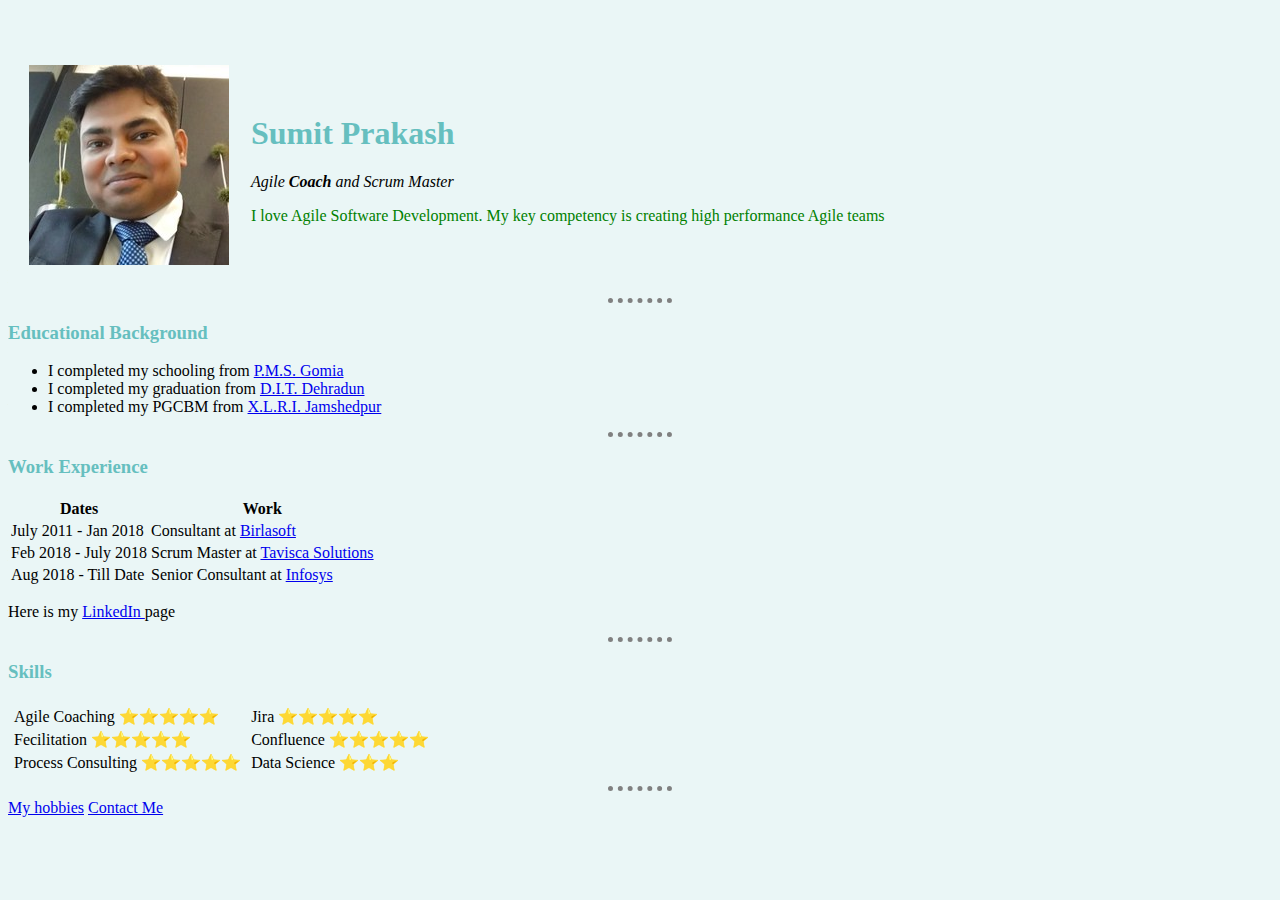
<file: index.html>
<!DOCTYPE html>
<html lang="en" dir="ltr">

<head>
  <meta charset="utf-8">
  <title>Sumit's Personal Page</title>
  <link rel="stylesheet" href="styles.css">
</head>

<body>
  <br><br>
  <table cellspacing="20">
    <tr>
      <td><a href="https://www.linkedin.com/in/sumit-prakash-86a61235/"><img src="profilepic.jpg" alt="Sumit's Profile Picture"></a></td>
      <td>
        <h1>Sumit Prakash</h1><em>Agile <strong>Coach</strong> and Scrum Master</em>
        <p style="color:green">I love Agile Software Development. My key competency is creating high performance Agile teams</p>
      </td>
    </tr>    
  </table>
  <hr>
  <h3>Educational Background</h3>
  <ul>
    <li>I completed my schooling from <a href="https://www.pittsgomia.com/"> P.M.S. Gomia </a> </li>
    <li>I completed my graduation from <a href="https://www.dituniversity.edu.in/"> D.I.T. Dehradun </a></li>
    <li>I completed my PGCBM from <a href="https://www.xlri.ac.in/"> X.L.R.I. Jamshedpur </a></li>
  </ul>
  <hr>
  <h3>Work Experience</h3>
  <table>
    <th>Dates</th>
    <th>Work</th>
    <tr>
      <td>July 2011 - Jan 2018</td>
      <td>Consultant at <a href="https://www.birlasoft.com/"> Birlasoft</a> </td>
    </tr>
    <tr>
      <td>Feb 2018 - July 2018</td>
      <td>Scrum Master at <a href="https://www.tavisca.com/"> Tavisca Solutions</a> </td>
    </tr>
    <tr>
      <td>Aug 2018 - Till Date</td>
      <td>Senior Consultant at <a href="https://www.infosys.com/"> Infosys </a> </td>
    </tr>
  </table>
  <p>Here is my <a href="https://www.linkedin.com/in/sumit-prakash-86a61235/"> LinkedIn </a> page</p>
  <hr>
  <h3>Skills</h3>
  <table>
    <tr>
      <td>
        <table>
          <tr>
            <td>Agile Coaching ⭐⭐⭐⭐⭐</td>
          </tr>
          <tr>
            <td>Fecilitation ⭐⭐⭐⭐⭐</td>
          </tr>
          <tr>
            <td>Process Consulting ⭐⭐⭐⭐⭐</td>
          </tr>
        </table>
      </td>
      <td>
        <table>
          <tr>
            <td>Jira ⭐⭐⭐⭐⭐</td>
          </tr>
          <tr>
            <td>Confluence ⭐⭐⭐⭐⭐</td>
          </tr>
          <tr>
            <td>Data Science ⭐⭐⭐</td>
          </tr>
        </table>
      </td>
    </tr>
  </table>
  <hr>
  <a href="hobbies.html">My hobbies</a>
  <a href="Contact-Me.html">Contact Me</a>
</body>

</html>
</file>
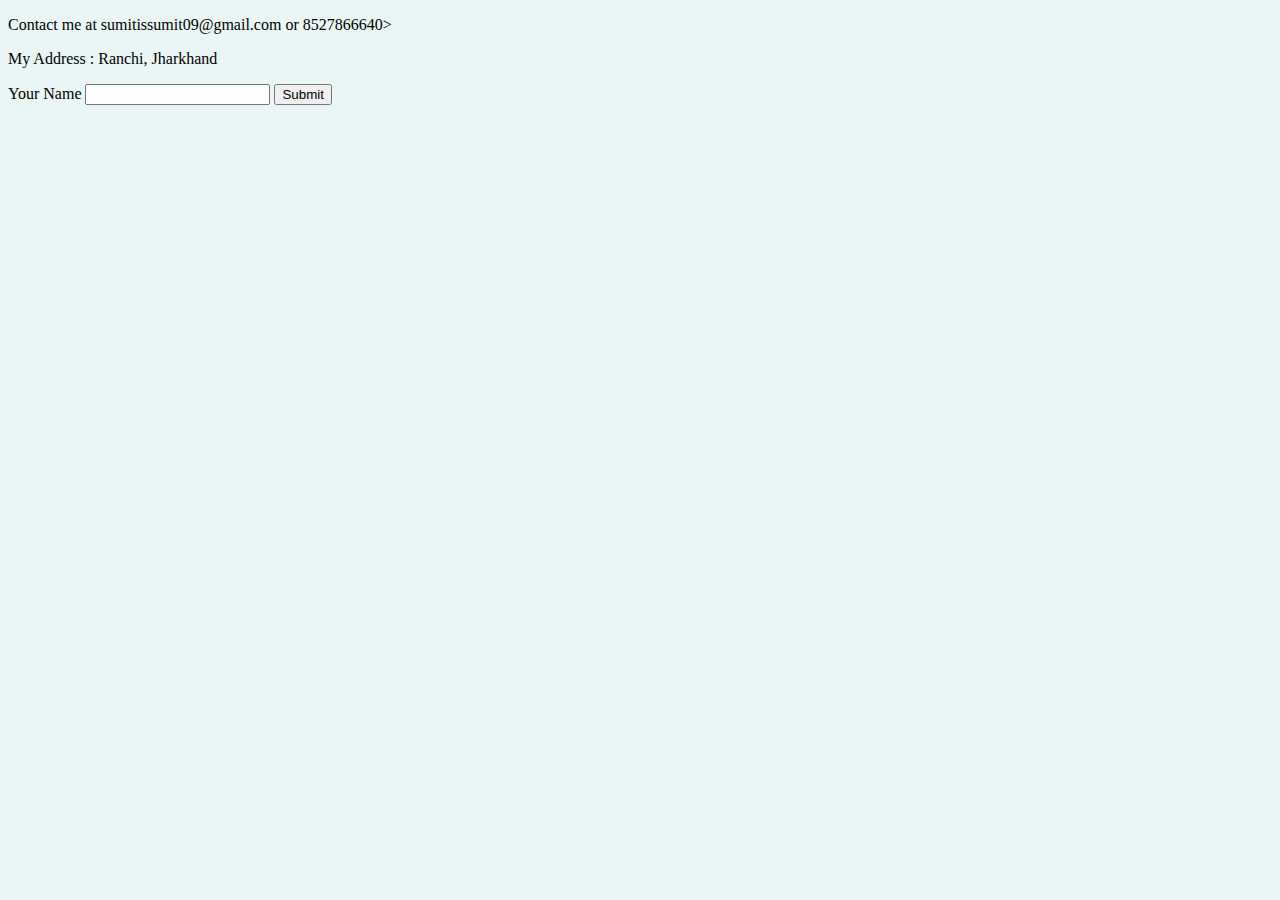
<file: Contact-Me.html>
<!DOCTYPE html>
<html lang="en" dir="ltr">
  <head>
    <meta charset="utf-8">
    <title>Sumit Contact Me</title>
    <link rel="stylesheet" href="styles.css">
  </head>
  <body>
  <p>Contact me at sumitissumit09@gmail.com or 8527866640>
  <p>My Address : Ranchi, Jharkhand </p>
  <form action="index.html" method="post">
    <label>Your Name</label>
    <input type="Your Name" name="" id="">
    <input type="Submit" name="">
  </form></form>

  </body>
</html>
</file>
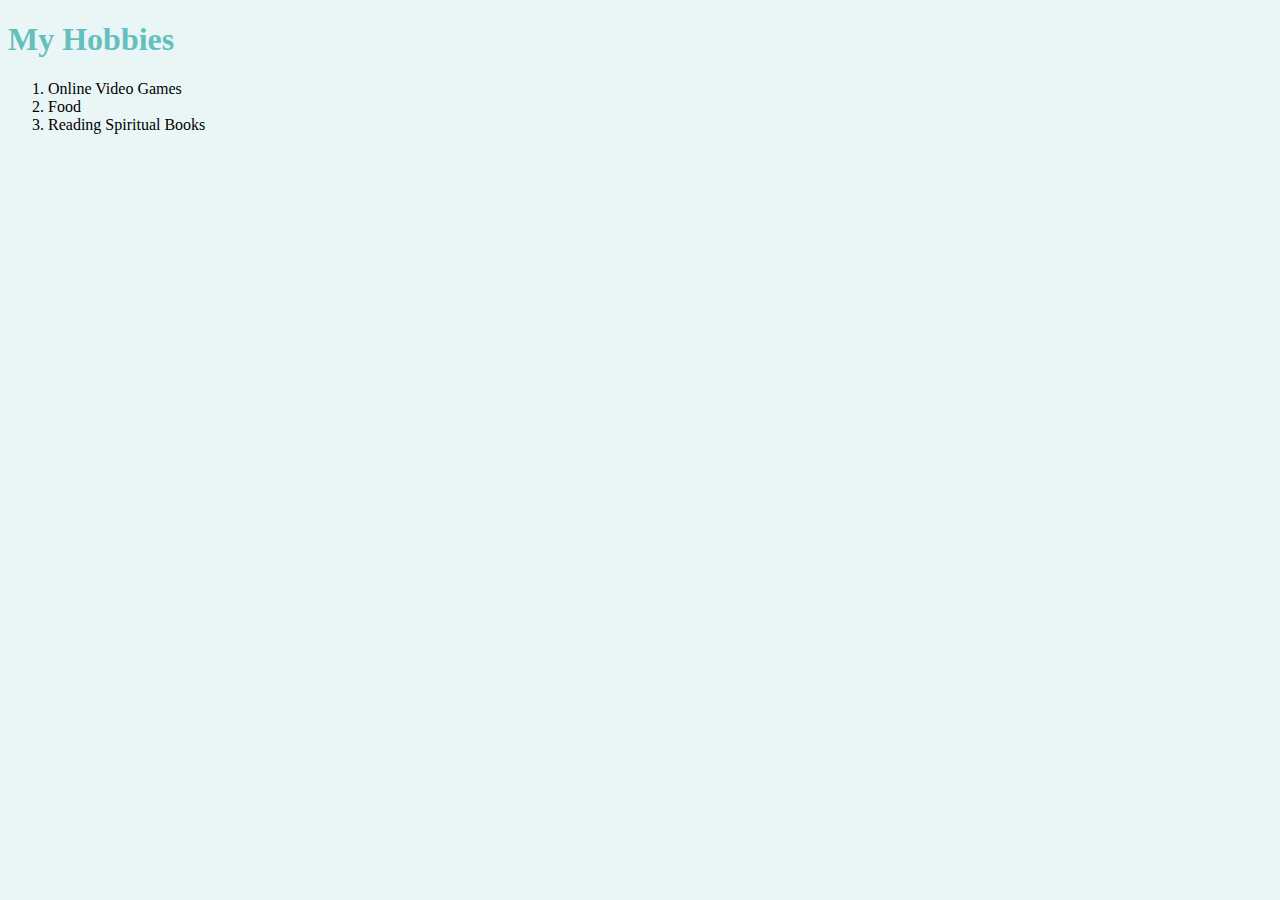
<file: hobbies.html>
<!DOCTYPE html>
<html lang="en" dir="ltr">
  <head>
    <meta charset="utf-8">
    <title>My Hobbies</title>
    <link rel="stylesheet" href="styles.css">
    <h1>My Hobbies</h1>
    <ol>
      <li>Online Video Games</li>
      <li>Food</li>
      <li>Reading Spiritual Books</li>
    </ol>
  </head>
  <body>
  </body>
</html>
</file>
<file: styles.css>
/**************************************Tag Selectors******************************/

body {
  background-color: #EAF6F6;
}

hr {
  border-style: none;
  border-top-style: dotted;
  border-width: 5px;
  border-color: GREY;
  width: 5%;
}

h1 {
  color: #66BFBF;
}

h3 {
  color: #66BFBF;
}

img:hover {
  background-color: gold;
}
/*
img{
  background-color: red;
}
*/
/**************************************Class Selectors******************************/
.bacon {
  background-color: red;
  width: 30px;
}
.broccoli{
  background-color: green;
  width: 30px;
}
</file>
